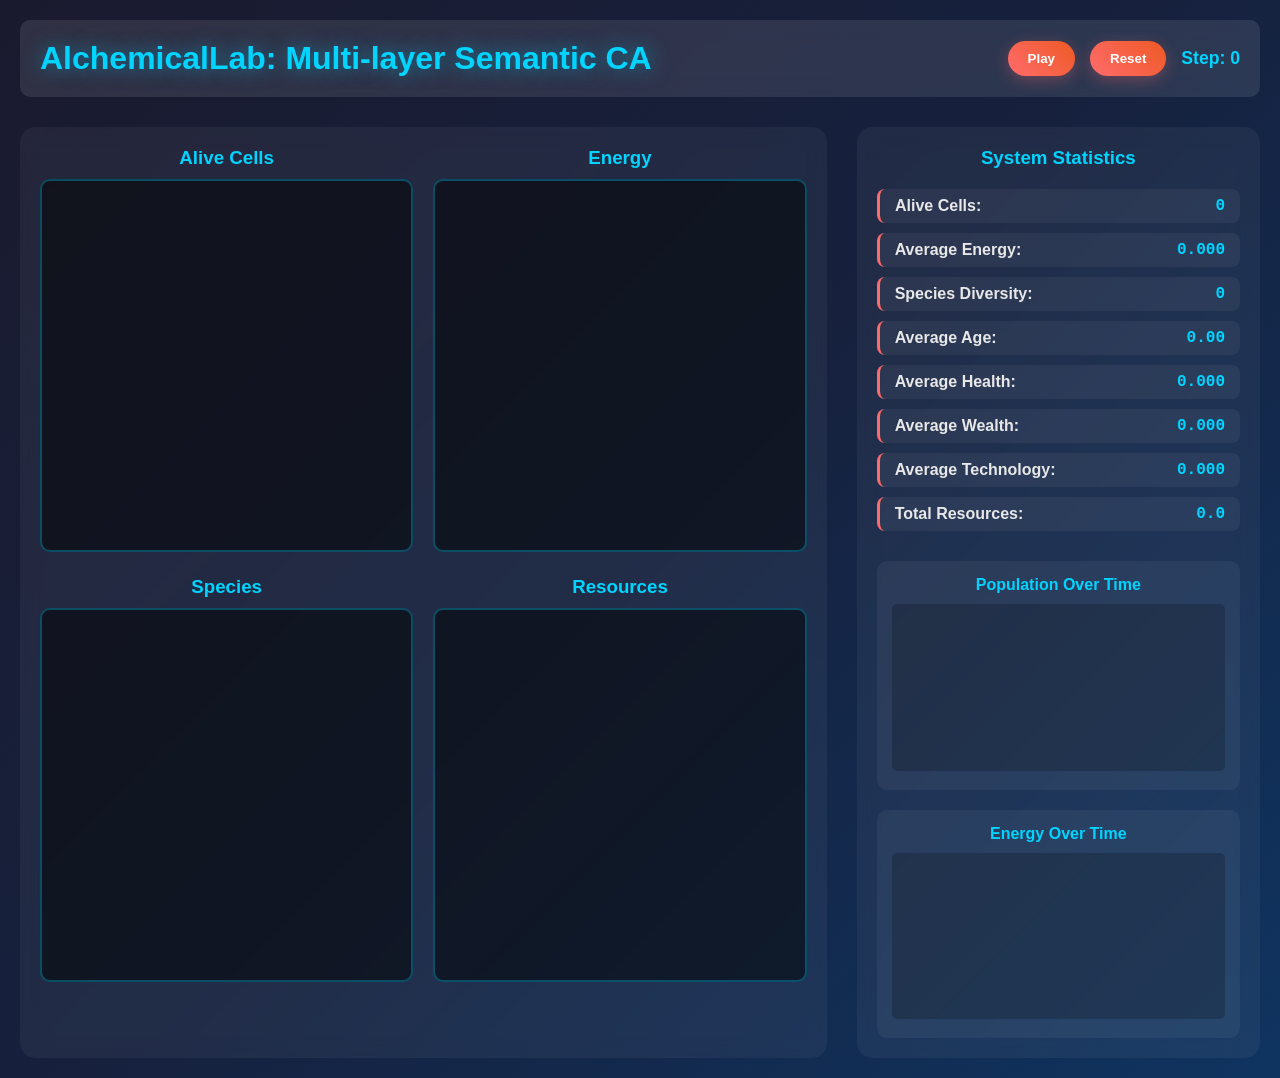
<file: SynthLab/web/index.html>
<!DOCTYPE html>
<html lang="en">
<head>
    <meta charset="UTF-8">
    <meta name="viewport" content="width=device-width, initial-scale=1.0">
    <title>AlchemicalLab - SynthLab Multi-layer CA Visualization</title>
    <script src="https://d3js.org/d3.v7.min.js"></script>
    <link rel="stylesheet" href="style.css">
</head>
<body>
    <div class="container">
        <header>
            <h1>AlchemicalLab: Multi-layer Semantic CA</h1>
            <div class="controls">
                <button id="playPause">Play</button>
                <button id="reset">Reset</button>
                <span id="stepCounter">Step: 0</span>
            </div>
        </header>

        <div class="main-content">
            <div class="visualization-panel">
                <div class="grid-container">
                    <div class="grid-section">
                        <h3>Alive Cells</h3>
                        <canvas id="aliveCanvas" width="400" height="400"></canvas>
                    </div>
                    <div class="grid-section">
                        <h3>Energy</h3>
                        <canvas id="energyCanvas" width="400" height="400"></canvas>
                    </div>
                    <div class="grid-section">
                        <h3>Species</h3>
                        <canvas id="speciesCanvas" width="400" height="400"></canvas>
                    </div>
                    <div class="grid-section">
                        <h3>Resources</h3>
                        <canvas id="resourcesCanvas" width="400" height="400"></canvas>
                    </div>
                </div>
            </div>

            <div class="stats-panel">
                <h3>System Statistics</h3>
                <div id="statsContainer">
                    <div class="stat-item">
                        <span class="stat-label">Alive Cells:</span>
                        <span class="stat-value" id="aliveCount">0</span>
                    </div>
                    <div class="stat-item">
                        <span class="stat-label">Average Energy:</span>
                        <span class="stat-value" id="avgEnergy">0.000</span>
                    </div>
                    <div class="stat-item">
                        <span class="stat-label">Species Diversity:</span>
                        <span class="stat-value" id="speciesDiversity">0</span>
                    </div>
                    <div class="stat-item">
                        <span class="stat-label">Average Age:</span>
                        <span class="stat-value" id="avgAge">0.00</span>
                    </div>
                    <div class="stat-item">
                        <span class="stat-label">Average Health:</span>
                        <span class="stat-value" id="avgHealth">0.000</span>
                    </div>
                    <div class="stat-item">
                        <span class="stat-label">Average Wealth:</span>
                        <span class="stat-value" id="avgWealth">0.000</span>
                    </div>
                    <div class="stat-item">
                        <span class="stat-label">Average Technology:</span>
                        <span class="stat-value" id="avgTech">0.000</span>
                    </div>
                    <div class="stat-item">
                        <span class="stat-label">Total Resources:</span>
                        <span class="stat-value" id="totalResources">0.0</span>
                    </div>
                </div>

                <div class="charts">
                    <div class="chart-container">
                        <h4>Population Over Time</h4>
                        <svg id="populationChart" width="300" height="150"></svg>
                    </div>
                    <div class="chart-container">
                        <h4>Energy Over Time</h4>
                        <svg id="energyChart" width="300" height="150"></svg>
                    </div>
                </div>
            </div>
        </div>
    </div>

    <script src="script.js"></script>
</body>
</html>
</file>
<file: SynthLab/web/style.css>
/* AlchemicalLab SynthLab Web Visualization Styles */

* {
    margin: 0;
    padding: 0;
    box-sizing: border-box;
}

body {
    font-family: 'Segoe UI', Tahoma, Geneva, Verdana, sans-serif;
    background: linear-gradient(135deg, #1a1a2e, #16213e, #0f3460);
    color: #e8e8e8;
    min-height: 100vh;
}

.container {
    max-width: 1400px;
    margin: 0 auto;
    padding: 20px;
}

header {
    display: flex;
    justify-content: space-between;
    align-items: center;
    margin-bottom: 30px;
    padding: 20px;
    background: rgba(255, 255, 255, 0.1);
    border-radius: 10px;
    backdrop-filter: blur(10px);
}

h1 {
    color: #00d4ff;
    text-shadow: 0 0 20px rgba(0, 212, 255, 0.5);
}

.controls {
    display: flex;
    gap: 15px;
    align-items: center;
}

button {
    padding: 10px 20px;
    background: linear-gradient(45deg, #ff6b6b, #ee5a24);
    color: white;
    border: none;
    border-radius: 25px;
    cursor: pointer;
    font-weight: bold;
    transition: all 0.3s ease;
    box-shadow: 0 4px 15px rgba(255, 107, 107, 0.3);
}

button:hover {
    transform: translateY(-2px);
    box-shadow: 0 6px 20px rgba(255, 107, 107, 0.4);
}

button:active {
    transform: translateY(0);
}

#stepCounter {
    font-weight: bold;
    color: #00d4ff;
    font-size: 1.1em;
}

.main-content {
    display: grid;
    grid-template-columns: 2fr 1fr;
    gap: 30px;
}

.visualization-panel {
    background: rgba(255, 255, 255, 0.05);
    border-radius: 15px;
    padding: 20px;
    backdrop-filter: blur(10px);
}

.grid-container {
    display: grid;
    grid-template-columns: 1fr 1fr;
    gap: 20px;
}

.grid-section {
    text-align: center;
}

.grid-section h3 {
    margin-bottom: 10px;
    color: #00d4ff;
}

canvas {
    border: 2px solid rgba(0, 212, 255, 0.3);
    border-radius: 10px;
    background: rgba(0, 0, 0, 0.5);
    width: 100%;
    height: auto;
    max-width: 400px;
}

.stats-panel {
    background: rgba(255, 255, 255, 0.05);
    border-radius: 15px;
    padding: 20px;
    backdrop-filter: blur(10px);
}

.stats-panel h3 {
    color: #00d4ff;
    margin-bottom: 20px;
    text-align: center;
}

#statsContainer {
    display: grid;
    grid-template-columns: 1fr;
    gap: 10px;
    margin-bottom: 30px;
}

.stat-item {
    display: flex;
    justify-content: space-between;
    padding: 8px 15px;
    background: rgba(255, 255, 255, 0.05);
    border-radius: 8px;
    border-left: 3px solid #ff6b6b;
}

.stat-label {
    font-weight: bold;
    color: #e8e8e8;
}

.stat-value {
    color: #00d4ff;
    font-weight: bold;
    font-family: 'Courier New', monospace;
}

.charts {
    display: grid;
    grid-template-columns: 1fr;
    gap: 20px;
}

.chart-container {
    background: rgba(255, 255, 255, 0.05);
    border-radius: 10px;
    padding: 15px;
}

.chart-container h4 {
    color: #00d4ff;
    margin-bottom: 10px;
    text-align: center;
}

svg {
    width: 100%;
    height: auto;
    background: rgba(0, 0, 0, 0.2);
    border-radius: 5px;
}

/* Responsive design */
@media (max-width: 1200px) {
    .main-content {
        grid-template-columns: 1fr;
    }

    .grid-container {
        grid-template-columns: 1fr;
    }

    canvas {
        max-width: 100%;
    }
}

@media (max-width: 768px) {
    .container {
        padding: 10px;
    }

    header {
        flex-direction: column;
        gap: 15px;
        text-align: center;
    }

    .controls {
        justify-content: center;
    }
}
</file>
